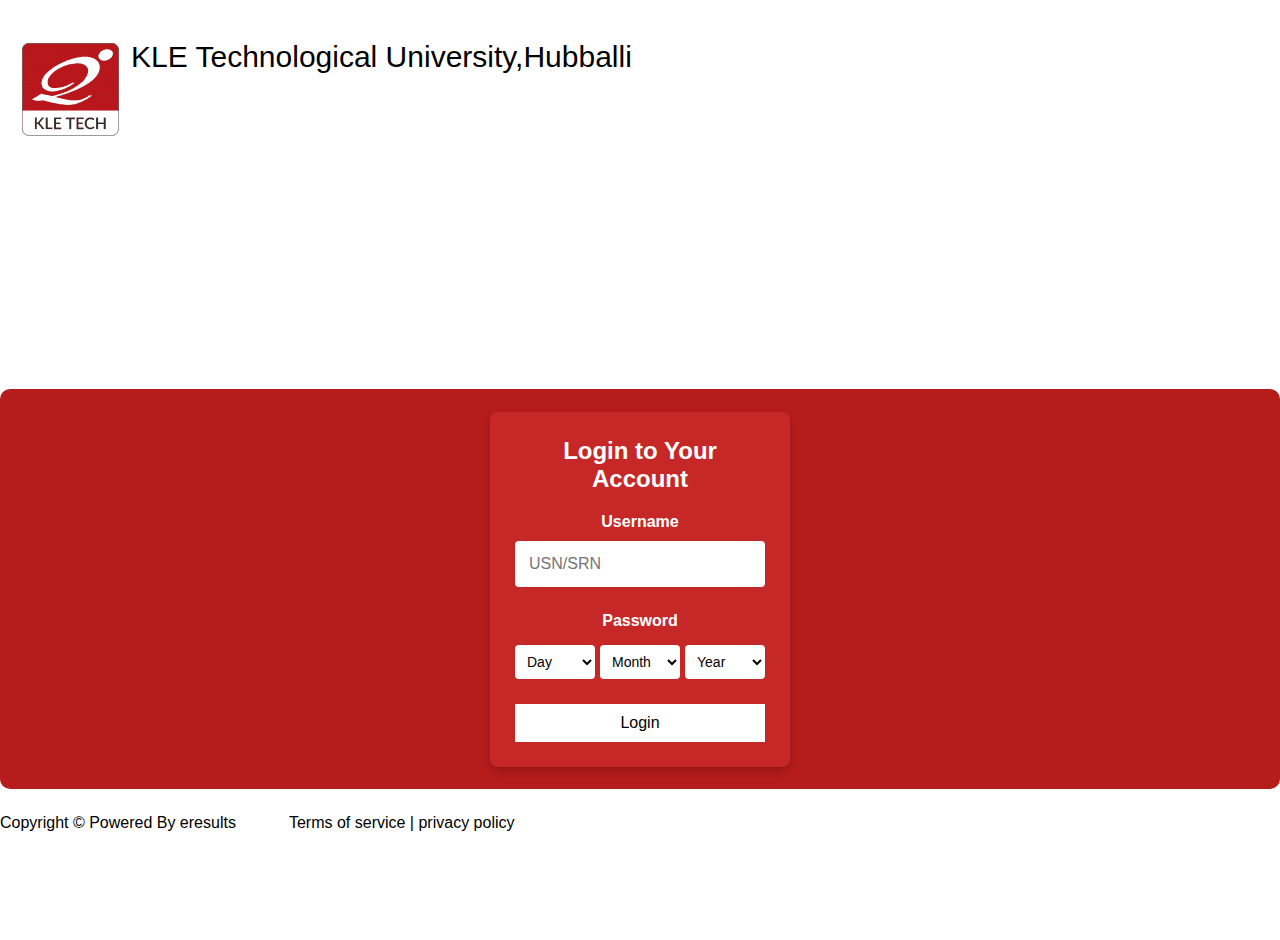
<file: index.html>
<!DOCTYPE html>
<html lang="en">
<head>
    <meta charset="UTF-8">
    <meta name="viewport" content="width=device-width, initial-scale=1.0">
    <title>Document</title>
    <link rel="stylesheet" href="style.css">
    <!-- <link rel="stylesheet" href="style2.css"> -->
</head>
<body>

    <div class="header">
        <div class="img"><img src="logo.png" alt="logo"></div>
        <div class="clg">KLE Technological University,Hubballi</div>
    </div>



    <div class="unhide" id="chupa">

        
        <div class="write see1" id="hiddenDiv">
            <h2>Welcome to KLE Tech eResults</h2>
            <p>At KLE Tech, we prioritize academic excellence and personal growth, guiding students to achieve outstanding results. Our rigorous curriculum and hands-on learning experiences prepare students for exams and real-world challenges. By fostering a culture of excellence, we equip students with the knowledge, skills, and confidence to excel in their careers and contribute meaningfully to society. Our commitment to high standards and continuous improvement ensures our graduates are highly respected and sought after by top employers.</p>
        </div>
        
        
        
        <div class="login">
            <div class="container">
                <div class="login-box">
                    <h2>Login to Your Account</h2>
                    <form>
                        <label class="username">Username</label>
                        <div class="input-group">
                            <!-- <span class="icon">📧</span> -->
                            <input type="text" id="username" placeholder="USN/SRN">
                        </div>
                        
                        <label class="pass">Password</label>
                        <div class="date-select">
                            <select name="day" id="day">
                                <option>Day</option>
                                <option>1</option>
                                <option>2</option>
                                <option>3</option>
                                <option>4</option>
                                <option>6</option>
                                <option>7</option>
                                <option>8</option>
                                <option>9</option>
                                <option>10</option>
                                <option>11</option>
                                <option>12</option>
                                <option>13</option>
                                <option>14</option>
                                <option>15</option>
                                <option>16</option>
                                <option>17</option>
                                <option>18</option>
                                <option>19</option>
                                <option>20</option>
                                <option>21</option>
                                <option>22</option>
                                <option>23</option>
                                <option>24</option>
                                <option>25</option>
                                <option>26</option>
                                <option>27</option>
                                <option>28</option>
                                <option>29</option>
                                <option>30</option>
                                <option>31</option>
                                <!-- Add day options here -->
                            </select>
                            <select name="month" id="month">
                            <option>Month</option>
                            <option>1</option>
                            <option>2</option>
                            <option>3</option>
                            <option>4</option>
                            <option>5</option>
                            <option>6</option>
                            <option>7</option>
                            <option>8</option>
                            <option>9</option>
                            <option>10</option>
                            <option>11</option>
                            <option>12</option>
                            <!-- Add month options here -->
                        </select>
                        <select name="year" id="year">
                            <option>Year</option>
                            <option>2000</option>
                            <option>2001</option>
                            <option>2002</option>
                            <option>2003</option>
                            <option>2004</option>
                            <option>2005</option>
                            <option>2006</option>
                            <option>2007</option>
                            <option>2008</option>
                            <option>2009</option>
                            <option>2010</option>
                            <!-- Add year options here -->
                        </select>
                    </div>
                </form>
                <div class="log" id="loginButton">Login</div>
            </div>
        </div>
        
    </div>
    
    <footer class="last">
        Copyright © Powered By eresults &nbsp;&nbsp;&nbsp;&nbsp;&nbsp;&nbsp;&nbsp;&nbsp;&nbsp;&nbsp; Terms of service | privacy policy
    </footer>
</div>




    <div class="hide see" id="lekeaa">
        <div class="cards">
            <div class="container">
                    <div class="content">
                        <div class="item1">
                            <div class="item-header">
                                <!-- <img src="file-icon.png" alt="File Icon" class="file-icon"> -->
                                <span class="title1">ISA-1 result (A div)</span>
                            </div>
                            <p class="description1">published on 13/11/2024 by eResults</p>
                        </div>
                        
                        <div class="item restricted bg-grey">
                            <div class="item-header">
                                <!-- <img src="file-icon.png" alt="File Icon" class="file-icon"> -->
                                <span class="title">ISA-1 result (B div)</span>
                                <span class="restricted-label">Restricted</span>
                            </div>
                            <p class="description">Not available unless: You belong to <b>SEC B</b></p>
                            <p class="description">published on 13/11/2024 by eResults</p>
                        </div>
                        
                        <div class="item restricted bg-grey">
                            <div class="item-header">
                                <!-- <img src="file-icon.png" alt="File Icon" class="file-icon"> -->
                                <span class="title">ISA-1 result (C div)</span>
                                <span class="restricted-label">Restricted</span>
                            </div>
                            <p class="description">Not available unless: You belong to <b>SEC C</b></p>
                            <p class="description">published on 13/11/2024 by eResults</p>
                        </div>
                        
                        <div class="item restricted bg-grey">
                            <div class="item-header">
                                <!-- <img src="file-icon.png" alt="File Icon" class="file-icon"> -->
                                <span class="title">ISA-1 result (D div)</span>
                                <span class="restricted-label">Restricted</span>
                            </div>
                            <p class="description">Not available unless: You belong to <b>SEC D</b></p>
                            <p class="description">published on 13/11/2024 by eResults</p>
                        </div>
                        <div class="item restricted bg-grey">
                            <div class="item-header">
                                <!-- <img src="file-icon.png" alt="File Icon" class="file-icon"> -->
                                <span class="title">ISA-1 result (E div)</span>
                                <span class="restricted-label">Restricted</span>
                            </div>
                            <p class="description">Not available unless: You belong to <b>SEC D</b></p>
                            <p class="description">published on 13/11/2024 by eResults</p>
                        </div>
                        <div class="item restricted bg-grey">
                            <div class="item-header">
                                <!-- <img src="file-icon.png" alt="File Icon" class="file-icon"> -->
                                <span class="title">ISA-1 result (F div)</span>
                                <span class="restricted-label">Restricted</span>
                            </div>
                            <p class="description">Not available unless: You belong to <b>SEC D</b></p>
                            <p class="description">published on 13/11/2024 by eResults</p>
                        </div>
                        <div class="item restricted bg-grey">
                            <div class="item-header">
                                <!-- <img src="file-icon.png" alt="File Icon" class="file-icon"> -->
                                <span class="title">ISA-1 result (G div)</span>
                                <span class="restricted-label">Restricted</span>
                            </div>
                            <p class="description">Not available unless: You belong to <b>SEC D</b></p>
                            <p class="description">published on 13/11/2024 by eResults</p>
                        </div>
                        <div class="item restricted bg-grey">
                            <div class="item-header">
                                <!-- <img src="file-icon.png" alt="File Icon" class="file-icon"> -->
                                <span class="title">ISA-1 result (H div)</span>
                                <span class="restricted-label">Restricted</span>
                            </div>
                            <p class="description">Not available unless: You belong to <b>SEC D</b></p>
                            <p class="description">published on 13/11/2024 by eResults</p>
                        </div>
                        <div class="item restricted bg-grey">
                            <div class="item-header">
                                <!-- <img src="file-icon.png" alt="File Icon" class="file-icon"> -->
                                <span class="title">ISA-1 result (I div)</span>
                                <span class="restricted-label">Restricted</span>
                            </div>
                            <p class="description">Not available unless: You belong to <b>SEC D</b></p>
                            <p class="description">published on 13/11/2024 by eResults</p>
                        </div>
                        <div class="item restricted bg-grey">
                            <div class="item-header">
                                <!-- <img src="file-icon.png" alt="File Icon" class="file-icon"> -->
                                <span class="title">ISA-1 result (J div)</span>
                                <span class="restricted-label">Restricted</span>
                            </div>
                            <p class="description">Not available unless: You belong to <b>SEC D</b></p>
                            <p class="description">published on 13/11/2024 by eResults</p>
                        </div>
                        <div class="item restricted bg-grey">
                            <div class="item-header">
                                <!-- <img src="file-icon.png" alt="File Icon" class="file-icon"> -->
                                <span class="title">ISA-1 result (K div)</span>
                                <span class="restricted-label">Restricted</span>
                            </div>
                            <p class="description">Not available unless: You belong to <b>SEC D</b></p>
                            <p class="description">published on 13/11/2024 by eResults</p>
                        </div>
                        <div class="item restricted bg-grey">
                            <div class="item-header">
                                <!-- <img src="file-icon.png" alt="File Icon" class="file-icon"> -->
                                <span class="title">ISA-1 result (L div)</span>
                                <span class="restricted-label">Restricted</span>
                            </div>
                            <p class="description">Not available unless: You belong to <b>SEC D</b></p>
                            <p class="description">published on 13/11/2024 by eResults</p>
                        </div>
                        <div class="item restricted bg-grey">
                            <div class="item-header">
                                <!-- <img src="file-icon.png" alt="File Icon" class="file-icon"> -->
                                <span class="title">ISA-1 result (M div)</span>
                                <span class="restricted-label">Restricted</span>
                            </div>
                            <p class="description">Not available unless: You belong to <b>SEC D</b></p>
                            <p class="description">published on 13/11/2024 by eResults</p>
                        </div>
                        <div class="item restricted bg-grey">
                            <div class="item-header">
                                <!-- <img src="file-icon.png" alt="File Icon" class="file-icon"> -->
                                <span class="title">ISA-1 result (N div)</span>
                                <span class="restricted-label">Restricted</span>
                            </div>
                            <p class="description">Not available unless: You belong to <b>SEC D</b></p>
                            <p class="description">published on 13/11/2024 by eResults</p>
                        </div>
                        <div class="item restricted bg-grey">
                            <div class="item-header">
                                <!-- <img src="file-icon.png" alt="File Icon" class="file-icon"> -->
                                <span class="title">ISA-1 result (O div)</span>
                                <span class="restricted-label">Restricted</span>
                            </div>
                            <p class="description">Not available unless: You belong to <b>SEC D</b></p>
                            <p class="description">published on 13/11/2024 by eResults</p>
                        </div>
                        <div class="item restricted bg-grey">
                            <div class="item-header">
                                <!-- <img src="file-icon.png" alt="File Icon" class="file-icon"> -->
                                <span class="title">ISA-1 result (P div)</span>
                                <span class="restricted-label">Restricted</span>
                            </div>
                            <p class="description">Not available unless: You belong to <b>SEC D</b></p>
                            <p class="description">published on 13/11/2024 by eResults</p>
                        </div>
                        <div class="item restricted bg-grey">
                            <div class="item-header">
                                <!-- <img src="file-icon.png" alt="File Icon" class="file-icon"> -->
                                <span class="title">ISA-1 result (Q div)</span>
                                <span class="restricted-label">Restricted</span>
                            </div>
                            <p class="description">Not available unless: You belong to <b>SEC D</b></p>
                            <p class="description">published on 13/11/2024 by eResults</p>
                        </div>
                        <div class="item restricted bg-grey">
                            <div class="item-header">
                                <!-- <img src="file-icon.png" alt="File Icon" class="file-icon"> -->
                                <span class="title">ISA-1 result (R div)</span>
                                <span class="restricted-label">Restricted</span>
                            </div>
                            <p class="description">Not available unless: You belong to <b>SEC D</b></p>
                            <p class="description">published on 13/11/2024 by eResults</p>
                        </div>
                        <div class="item restricted bg-grey">
                            <div class="item-header">
                                <!-- <img src="file-icon.png" alt="File Icon" class="file-icon"> -->
                                <span class="title">ISA-1 result (S div)</span>
                                <span class="restricted-label">Restricted</span>
                            </div>
                            <p class="description">Not available unless: You belong to <b>SEC D</b></p>
                            <p class="description">published on 13/11/2024 by eResults</p>
                        </div>
                        <div class="item restricted bg-grey">
                            <div class="item-header">
                                <!-- <img src="file-icon.png" alt="File Icon" class="file-icon"> -->
                                <span class="title">ISA-1 result (T div)</span>
                                <span class="restricted-label">Restricted</span>
                            </div>
                            <p class="description">Not available unless: You belong to <b>SEC D</b></p>
                            <p class="description">published on 13/11/2024 by eResults</p>
                        </div>
                </div>
            </div>
            
        </div>
            
            <footer>
                <div class="st">
                    <span class="press">Legal Disclaimer | Privacy Policy | Terms of Use</span>
                    <span>Copyright © 2024 KLE University. All rights reserved.</span>
                </div>
            </footer>
    </div>



    
    <script src="SCRIPT.JS"></script>
</body>
</html>
</file>
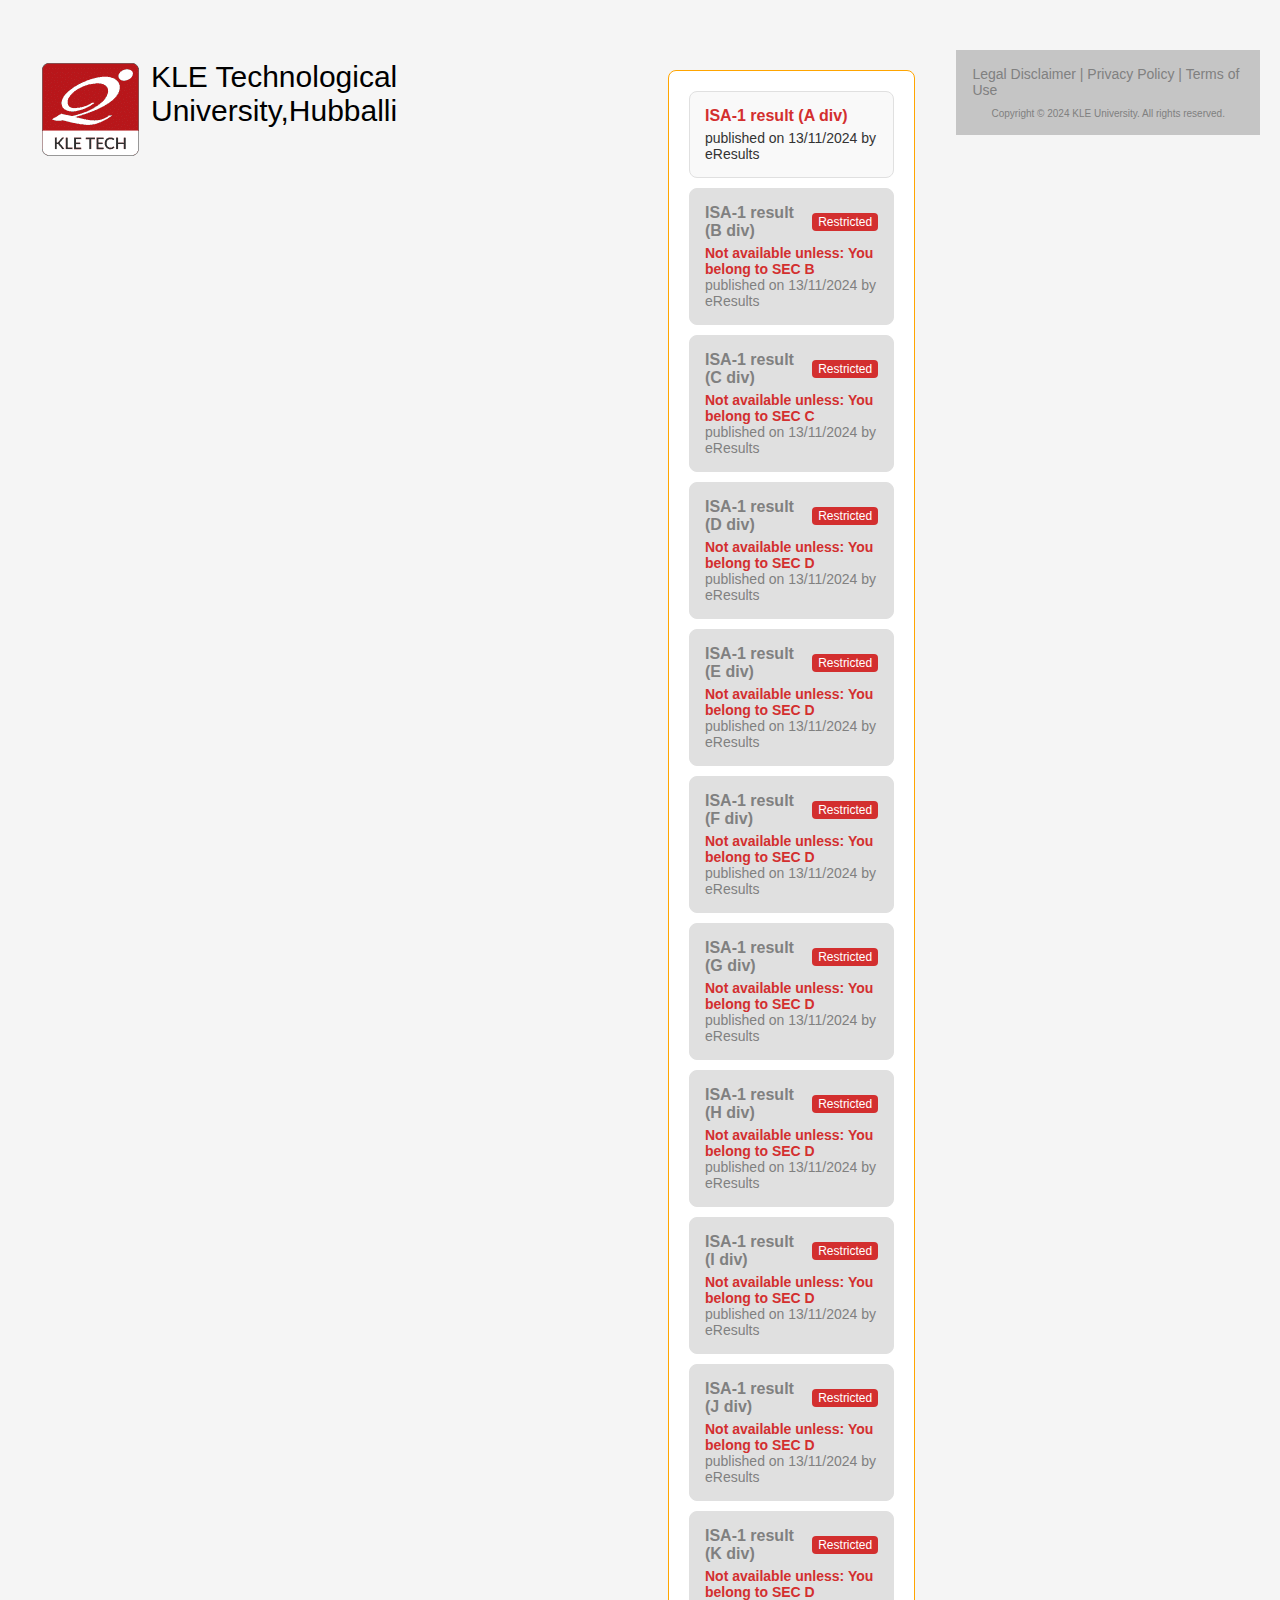
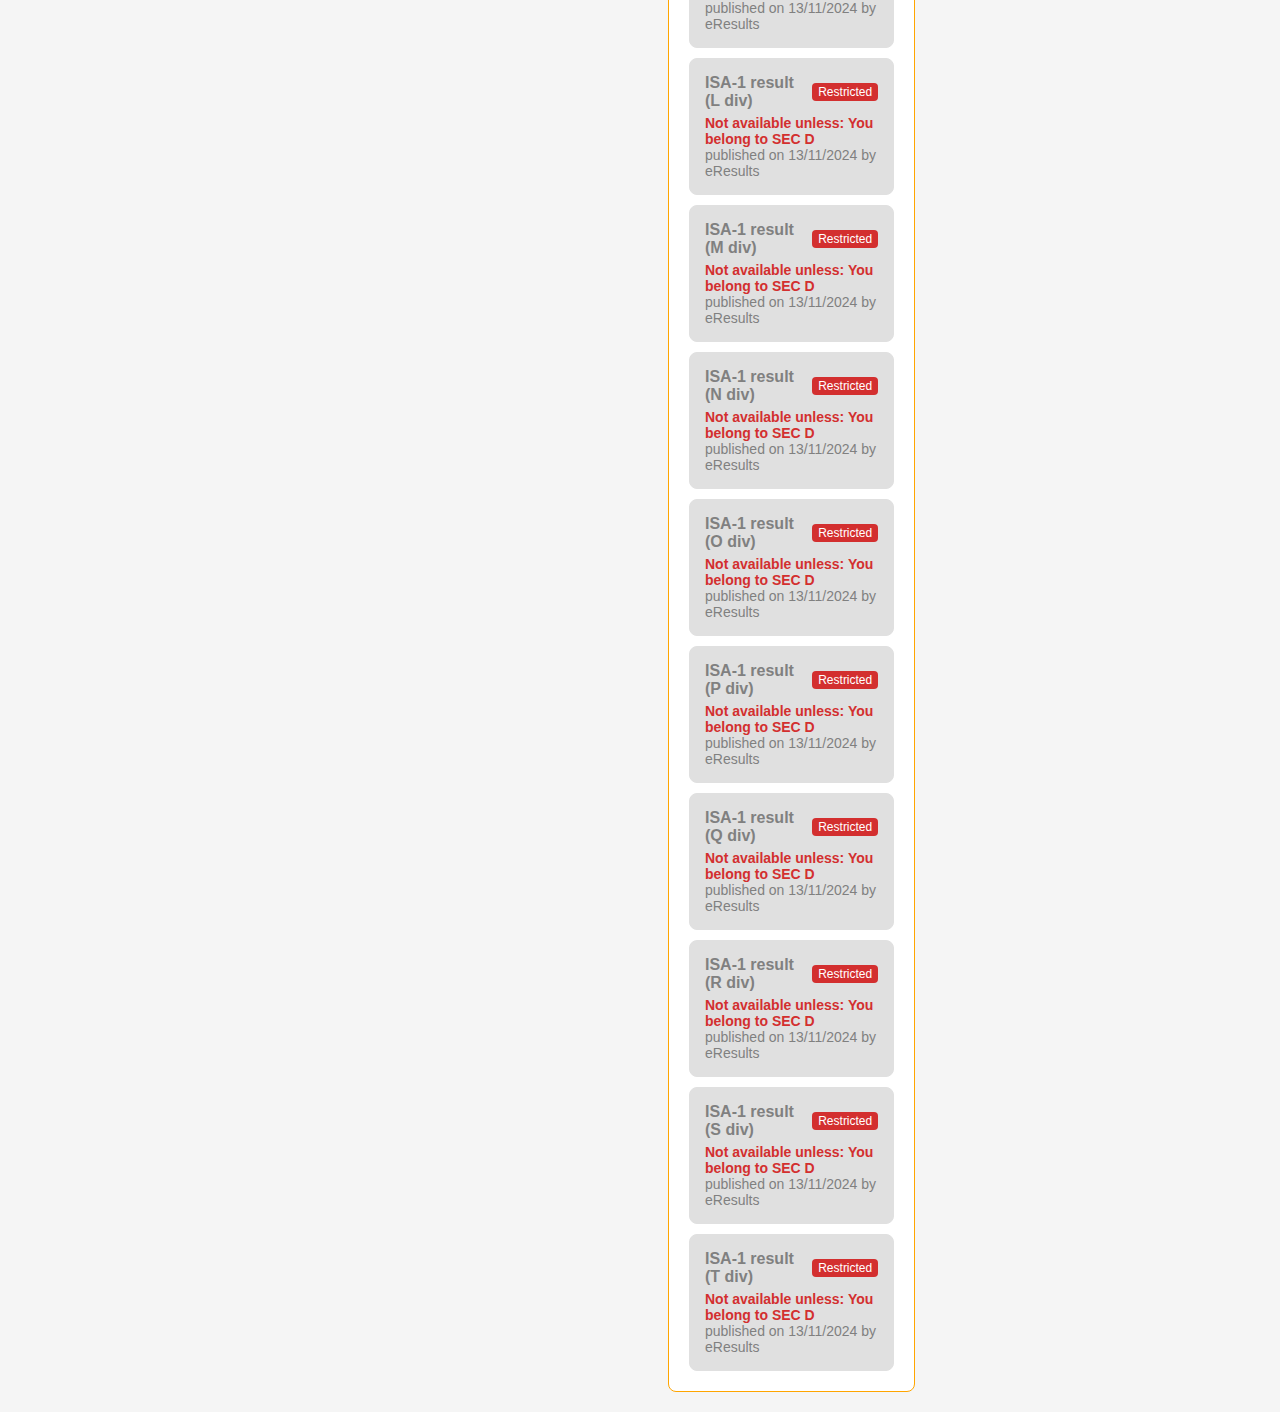
<file: index2.html>
<!DOCTYPE html>
<html lang="en">
<head>
    <meta charset="UTF-8">
    <meta name="viewport" content="width=device-width, initial-scale=1.0">
    <title>Document</title>
    <link rel="stylesheet" href="style2.css">
</head>
<body>
    <div class="header">
        <div class="img"><img src="logo.png" alt="logo"></div>
        <div class="clg">KLE Technological University,Hubballi</div>
    </div>




    <div class="cards">
    <div class="container">
            <div class="content">
                <div class="item1">
                    <div class="item-header">
                        <!-- <img src="file-icon.png" alt="File Icon" class="file-icon"> -->
                        <span class="title1">ISA-1 result (A div)</span>
                    </div>
                    <p class="description1">published on 13/11/2024 by eResults</p>
                </div>
                
                <div class="item restricted bg-grey">
                    <div class="item-header">
                        <!-- <img src="file-icon.png" alt="File Icon" class="file-icon"> -->
                        <span class="title">ISA-1 result (B div)</span>
                        <span class="restricted-label">Restricted</span>
                    </div>
                    <p class="description">Not available unless: You belong to <b>SEC B</b></p>
                    <p class="description">published on 13/11/2024 by eResults</p>
                </div>
                
                <div class="item restricted bg-grey">
                    <div class="item-header">
                        <!-- <img src="file-icon.png" alt="File Icon" class="file-icon"> -->
                        <span class="title">ISA-1 result (C div)</span>
                        <span class="restricted-label">Restricted</span>
                    </div>
                    <p class="description">Not available unless: You belong to <b>SEC C</b></p>
                    <p class="description">published on 13/11/2024 by eResults</p>
                </div>
                
                <div class="item restricted bg-grey">
                    <div class="item-header">
                        <!-- <img src="file-icon.png" alt="File Icon" class="file-icon"> -->
                        <span class="title">ISA-1 result (D div)</span>
                        <span class="restricted-label">Restricted</span>
                    </div>
                    <p class="description">Not available unless: You belong to <b>SEC D</b></p>
                    <p class="description">published on 13/11/2024 by eResults</p>
                </div>
                <div class="item restricted bg-grey">
                    <div class="item-header">
                        <!-- <img src="file-icon.png" alt="File Icon" class="file-icon"> -->
                        <span class="title">ISA-1 result (E div)</span>
                        <span class="restricted-label">Restricted</span>
                    </div>
                    <p class="description">Not available unless: You belong to <b>SEC D</b></p>
                    <p class="description">published on 13/11/2024 by eResults</p>
                </div>
                <div class="item restricted bg-grey">
                    <div class="item-header">
                        <!-- <img src="file-icon.png" alt="File Icon" class="file-icon"> -->
                        <span class="title">ISA-1 result (F div)</span>
                        <span class="restricted-label">Restricted</span>
                    </div>
                    <p class="description">Not available unless: You belong to <b>SEC D</b></p>
                    <p class="description">published on 13/11/2024 by eResults</p>
                </div>
                <div class="item restricted bg-grey">
                    <div class="item-header">
                        <!-- <img src="file-icon.png" alt="File Icon" class="file-icon"> -->
                        <span class="title">ISA-1 result (G div)</span>
                        <span class="restricted-label">Restricted</span>
                    </div>
                    <p class="description">Not available unless: You belong to <b>SEC D</b></p>
                    <p class="description">published on 13/11/2024 by eResults</p>
                </div>
                <div class="item restricted bg-grey">
                    <div class="item-header">
                        <!-- <img src="file-icon.png" alt="File Icon" class="file-icon"> -->
                        <span class="title">ISA-1 result (H div)</span>
                        <span class="restricted-label">Restricted</span>
                    </div>
                    <p class="description">Not available unless: You belong to <b>SEC D</b></p>
                    <p class="description">published on 13/11/2024 by eResults</p>
                </div>
                <div class="item restricted bg-grey">
                    <div class="item-header">
                        <!-- <img src="file-icon.png" alt="File Icon" class="file-icon"> -->
                        <span class="title">ISA-1 result (I div)</span>
                        <span class="restricted-label">Restricted</span>
                    </div>
                    <p class="description">Not available unless: You belong to <b>SEC D</b></p>
                    <p class="description">published on 13/11/2024 by eResults</p>
                </div>
                <div class="item restricted bg-grey">
                    <div class="item-header">
                        <!-- <img src="file-icon.png" alt="File Icon" class="file-icon"> -->
                        <span class="title">ISA-1 result (J div)</span>
                        <span class="restricted-label">Restricted</span>
                    </div>
                    <p class="description">Not available unless: You belong to <b>SEC D</b></p>
                    <p class="description">published on 13/11/2024 by eResults</p>
                </div>
                <div class="item restricted bg-grey">
                    <div class="item-header">
                        <!-- <img src="file-icon.png" alt="File Icon" class="file-icon"> -->
                        <span class="title">ISA-1 result (K div)</span>
                        <span class="restricted-label">Restricted</span>
                    </div>
                    <p class="description">Not available unless: You belong to <b>SEC D</b></p>
                    <p class="description">published on 13/11/2024 by eResults</p>
                </div>
                <div class="item restricted bg-grey">
                    <div class="item-header">
                        <!-- <img src="file-icon.png" alt="File Icon" class="file-icon"> -->
                        <span class="title">ISA-1 result (L div)</span>
                        <span class="restricted-label">Restricted</span>
                    </div>
                    <p class="description">Not available unless: You belong to <b>SEC D</b></p>
                    <p class="description">published on 13/11/2024 by eResults</p>
                </div>
                <div class="item restricted bg-grey">
                    <div class="item-header">
                        <!-- <img src="file-icon.png" alt="File Icon" class="file-icon"> -->
                        <span class="title">ISA-1 result (M div)</span>
                        <span class="restricted-label">Restricted</span>
                    </div>
                    <p class="description">Not available unless: You belong to <b>SEC D</b></p>
                    <p class="description">published on 13/11/2024 by eResults</p>
                </div>
                <div class="item restricted bg-grey">
                    <div class="item-header">
                        <!-- <img src="file-icon.png" alt="File Icon" class="file-icon"> -->
                        <span class="title">ISA-1 result (N div)</span>
                        <span class="restricted-label">Restricted</span>
                    </div>
                    <p class="description">Not available unless: You belong to <b>SEC D</b></p>
                    <p class="description">published on 13/11/2024 by eResults</p>
                </div>
                <div class="item restricted bg-grey">
                    <div class="item-header">
                        <!-- <img src="file-icon.png" alt="File Icon" class="file-icon"> -->
                        <span class="title">ISA-1 result (O div)</span>
                        <span class="restricted-label">Restricted</span>
                    </div>
                    <p class="description">Not available unless: You belong to <b>SEC D</b></p>
                    <p class="description">published on 13/11/2024 by eResults</p>
                </div>
                <div class="item restricted bg-grey">
                    <div class="item-header">
                        <!-- <img src="file-icon.png" alt="File Icon" class="file-icon"> -->
                        <span class="title">ISA-1 result (P div)</span>
                        <span class="restricted-label">Restricted</span>
                    </div>
                    <p class="description">Not available unless: You belong to <b>SEC D</b></p>
                    <p class="description">published on 13/11/2024 by eResults</p>
                </div>
                <div class="item restricted bg-grey">
                    <div class="item-header">
                        <!-- <img src="file-icon.png" alt="File Icon" class="file-icon"> -->
                        <span class="title">ISA-1 result (Q div)</span>
                        <span class="restricted-label">Restricted</span>
                    </div>
                    <p class="description">Not available unless: You belong to <b>SEC D</b></p>
                    <p class="description">published on 13/11/2024 by eResults</p>
                </div>
                <div class="item restricted bg-grey">
                    <div class="item-header">
                        <!-- <img src="file-icon.png" alt="File Icon" class="file-icon"> -->
                        <span class="title">ISA-1 result (R div)</span>
                        <span class="restricted-label">Restricted</span>
                    </div>
                    <p class="description">Not available unless: You belong to <b>SEC D</b></p>
                    <p class="description">published on 13/11/2024 by eResults</p>
                </div>
                <div class="item restricted bg-grey">
                    <div class="item-header">
                        <!-- <img src="file-icon.png" alt="File Icon" class="file-icon"> -->
                        <span class="title">ISA-1 result (S div)</span>
                        <span class="restricted-label">Restricted</span>
                    </div>
                    <p class="description">Not available unless: You belong to <b>SEC D</b></p>
                    <p class="description">published on 13/11/2024 by eResults</p>
                </div>
                <div class="item restricted bg-grey">
                    <div class="item-header">
                        <!-- <img src="file-icon.png" alt="File Icon" class="file-icon"> -->
                        <span class="title">ISA-1 result (T div)</span>
                        <span class="restricted-label">Restricted</span>
                    </div>
                    <p class="description">Not available unless: You belong to <b>SEC D</b></p>
                    <p class="description">published on 13/11/2024 by eResults</p>
                </div>
        </div>
    </div>
    
</div>
    
    <footer>
        <div class="st">
            <span class="press">Legal Disclaimer | Privacy Policy | Terms of Use</span>
            <span>Copyright © 2024 KLE University. All rights reserved.</span>
        </div>
    </footer>
    
</body>
</html>
</file>
<file: style.css>
.see{
    display: none;
}

* {
    margin: 0;
    padding: 0;
    box-sizing: border-box;
    font-family: Arial, sans-serif;
}

body {
    /* display: flex; */
    justify-content: center;
    align-items: center;
    height: 100vh;
}

.givecolour{
    background-color: #3C2B2B;
    color: white;
}

.header{
    margin: 20px;
    display: flex;
    gap: 10px;
    margin-top: 40px;
}

.write{
    color: white;
    margin: 15px;
    margin-top: 70px;
}

p{
    font-family: 'Segoe UI', Tahoma, Geneva, Verdana, sans-serif;
    /* font-family: 'Lucida Sans', 'Lucida Sans Regular', 'Lucida Grande', 'Lucida Sans Unicode', Geneva, Verdana, sans-serif; */
    line-height: 24px;
}

.write h2{
    margin-bottom: 16px;
    font-size: 25px;
    font-family: 'Segoe UI', Tahoma, Geneva, Verdana, sans-serif;
}

.clg{
    font-size: 30px;
    font-family:'Gill Sans', 'Gill Sans MT', Calibri, 'Trebuchet MS', sans-serif;
    /* color: white; */
    width: 50%;
}

.login{
    display: flex;
    justify-content: center;
}

.container {
    margin-top: 20px;
    background-color: #b71c1c;
    display: flex;
    justify-content: center;
    align-items: center;
    width: 100%;
    height: 400px;
    border-radius: 10px;
    margin-bottom: 25px;
}

.login-box {
    background-color: #c62828;
    padding: 25px;
    width: 300px;
    border-radius: 8px;
    box-shadow: 0 4px 8px rgba(0, 0, 0, 0.2);
    color: white;
    text-align: center;
}

.login-box h2 {
    margin-bottom: 20px;
}

label {
    display: block;
    font-weight: bold;
    /* padding-bottom: 10px; */
    margin: 15px 0 5px;
}

.username{
    padding-bottom: 5px;
}

.pass{
    padding-top: 10px;
    padding-bottom: 5px;
}

.input-group {
    display: flex;
    align-items: center;
    background-color: white;
    border-radius: 4px;
    overflow: hidden;
    padding: 6px;
}

.input-group .icon {
    margin-right: 8px;
    color: gray;
}

.input-group input {
    border: none;
    outline: none;
    width: 100%;
    padding: 8px;
    font-size: 16px;
    color: gray;
}

.date-select {
    display: flex;
    justify-content: space-between;
    margin-top: 10px;
}

.date-select select {
    width: 32%;
    padding: 8px;
    border: none;
    outline: none;
    border-radius: 4px;
    background-color: white;
    font-size: 14px;
}

.log{
    margin-top: 25px;
    /* border: 2px solid black; */
    background-color: white;
    color: black;
    cursor: pointer;
    padding: 10px;
}


.lastx{
    color: white;
    background-color: gray;
    padding: 6px;
    font-size: 12px;
    margin-top: 50px;
}







.cards{
    display: flex;
    justify-content: center;
    margin-top: 10px;
}

.container2 {
    width: 75%;
    background-color: #fff;
    border: 1px solid #e0e0e0;
    border-radius: 8px;
    padding: 20px;
    border: 1px solid orange;
}

.content {
    display: flex;
    flex-direction: column;
    gap: 10px;
}

.item {
    /* cursor: pointer; */
    padding: 15px;
    border: 1px solid #e0e0e0;
    border-radius: 8px;
    background-color: #f9f9f9;
}

.item1 {
    cursor: pointer;
    padding: 15px;
    border: 1px solid #e0e0e0;
    border-radius: 8px;
    background-color: #f9f9f9;
}

.item1:hover{
    background-color: rgb(226, 226, 250);
}

.item-header {
    display: flex;
    align-items: center;
    margin-bottom: 5px;
}

.title1 {
    font-weight: bold;
    color: #d32f2f;
}

.title {
    font-weight: bold;
    color: gray;
}

.restricted-label {
    background-color: #d32f2f;
    color: #fff;
    padding: 2px 6px;
    font-size: 12px;
    margin-left: 10px;
    border-radius: 4px;
}

.description1 {
    color: #333;
    font-size: 14px;
}

.description {
    color: gray;
    font-size: 14px;
}

.item.restricted .description:first-of-type {
    color: #d32f2f;
    font-weight: bold;
}

.bg-grey{
    background-color: rgb(224, 224, 224);
}


.st{
    display: flex;
    flex-direction: column;
    gap: 10px;
    justify-content: center;
    align-items: center;
    background-color: rgb(197, 197, 197);
    margin-top: 30px;
    padding: 16px;
    color: gray;
    font-size: 10px;
    /* position: absolute; */
    margin-top: 300px;
    /* margin-bottom: -50px; */
}

.press{
    cursor: pointer;
    font-size: 14px;
}

.flex1{
    display: flex;
    justify-content: center;
    margin-top: 90px;
    /* margin-bottom: -45px; */
    cursor: pointer;
}

.flex2{
    display: flex;
    justify-content: center;
    margin-top: 90px;
    margin-top: 10px;
}

.isa1{
    background-color:#c62828;
    border-radius: 6px;
    width: 80%;
    padding: 15px;
    color: white;
    font-family: 'Segoe UI', Tahoma, Geneva, Verdana, sans-serif;
    /* font-size:; */
    font-weight: 700;
}

.lol{
    display: none;
}

.rak{
    margin-top: 60px;
    margin-bottom: -50px;
    margin-left: 25px;
    display: flex;
    flex-direction: column;
    gap: 15px;
}

.writee{
    font-size: 20px;
    color: rgb(84, 84, 84);
    font-weight: 600;
}

.line{
    border: 2px solid gray;
    width: 90%;
}

.alert{
    padding: 8px;
    background-color: #ffc9c9;
    color: #9d0404;
    border-radius: 2px;
}
</file>
<file: style2.css>
*{
    margin: 0;
    padding: 0;
    box-sizing: border-box;
    font-family: Arial, sans-serif;
}

body {
    background-color: #f5f5f5;
    display: flex;
    justify-content: center;
    padding: 20px;
}

.header{
    margin: 20px;
    display: flex;
    gap: 10px;
    margin-top: 40px;
}

.clg{
    font-size: 30px;
    font-family:'Gill Sans', 'Gill Sans MT', Calibri, 'Trebuchet MS', sans-serif;
    /* color: white; */
    width: 50%;
}



.cards{
    display: flex;
    justify-content: center;
    margin-top: 50px;
}

.container {
    width: 75%;
    background-color: #fff;
    border: 1px solid #e0e0e0;
    border-radius: 8px;
    padding: 20px;
    border: 1px solid orange;
}

.content {
    display: flex;
    flex-direction: column;
    gap: 10px;
}

.item {
    cursor: pointer;
    padding: 15px;
    border: 1px solid #e0e0e0;
    border-radius: 8px;
    background-color: #f9f9f9;
}

.item1 {
    cursor: pointer;
    padding: 15px;
    border: 1px solid #e0e0e0;
    border-radius: 8px;
    background-color: #f9f9f9;
}

.item1:hover{
    background-color: rgb(226, 226, 250);
}

.item-header {
    display: flex;
    align-items: center;
    margin-bottom: 5px;
}

.title1 {
    font-weight: bold;
    color: #d32f2f;
}

.title {
    font-weight: bold;
    color: gray;
}

.restricted-label {
    background-color: #d32f2f;
    color: #fff;
    padding: 2px 6px;
    font-size: 12px;
    margin-left: 10px;
    border-radius: 4px;
}

.description1 {
    color: #333;
    font-size: 14px;
}

.description {
    color: gray;
    font-size: 14px;
}

.item.restricted .description:first-of-type {
    color: #d32f2f;
    font-weight: bold;
}

.bg-grey{
    background-color: rgb(224, 224, 224);
}


.st{
    display: flex;
    flex-direction: column;
    gap: 10px;
    justify-content: center;
    align-items: center;
    background-color: rgb(197, 197, 197);
    margin-top: 30px;
    padding: 16px;
    color: gray;
    font-size: 10px;
}

.press{
    cursor: pointer;
    font-size: 14px;
}
</file>
